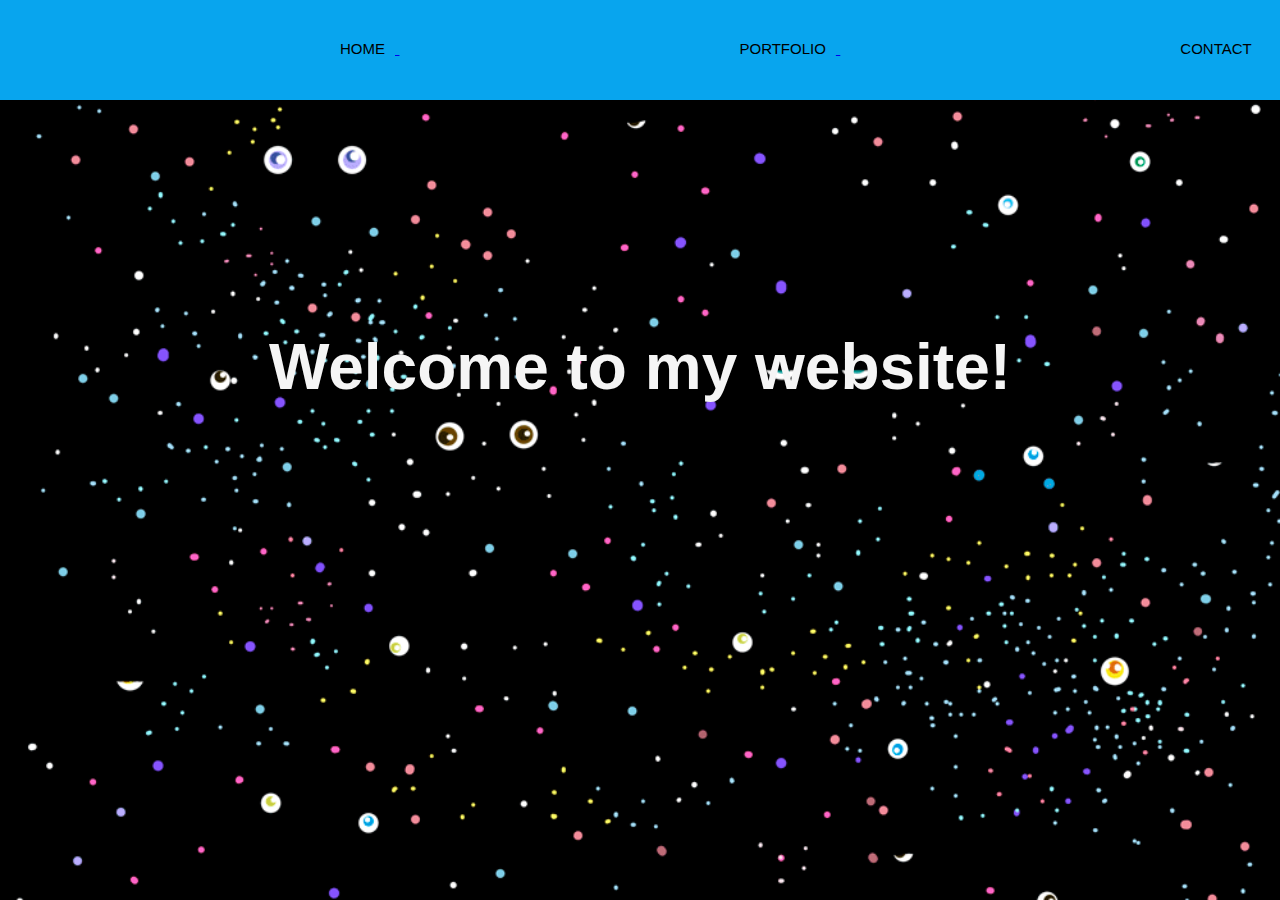
<file: index.html>
<!DOCTYPE html>
<html lang="en">
<head>
    <meta charset="UTF-8">
    <meta http-equiv="X-UA-Compatible" content="IE=edge">
    <meta name="viewport" content="width=device-width, initial-scale=1.0">
    <title>HOME</title>
    <link rel="stylesheet" href="style.css">
</head>
<body id="mainDesign">
   <div id="header" > 
         <a href="index.html">
            <button id="Home" class="txt69">HOME</button>
        </a>
           
           <a href="portfolio.html">
            <button id="Portfolio" class="txt69">PORTFOLIO</button>
        </a> 
        <a href="contact.html">
            <button id="Contact" class="txt69">CONTACT</button>
        </a>
        </div>

     <div id="sir">
        <h1>Welcome to my website!</h1>
     </div>   
   </div>
</body>
</html>
</file>
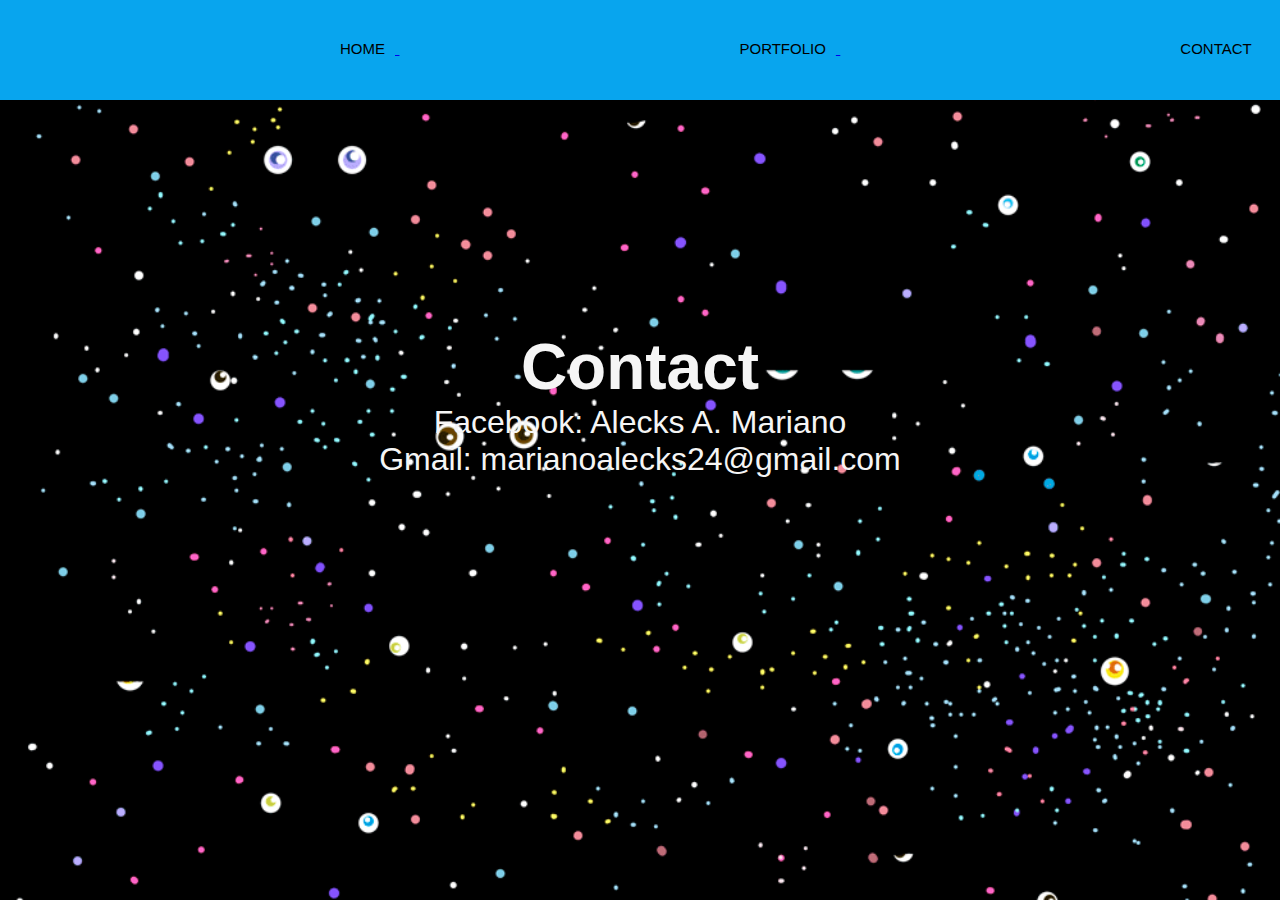
<file: contact.html>
<!DOCTYPE html>
<html lang="en">
<head>
    <meta charset="UTF-8">
    <meta http-equiv="X-UA-Compatible" content="IE=edge">
    <meta name="viewport" content="width=" initial-scale=1.0">
    <title>CONTACT</title>
    <link rel="stylesheet" href="contact.css">
</head>
<body id="mainDesign">
    <div id="header" > 
        <a href="index.html">
           <button id="Home" class="txt69">HOME</button>
       </a>
          
          <a href="portfolio.html">
           <button id="Portfolio" class="txt69">PORTFOLIO</button>
       </a> 
       <a href="contact.html">
           <button id="Contact" class="txt69">CONTACT</button>
       </a>
       </div>

     <div id="sir">
        <h1 class="bgn">Contact</h1> 
           <p>Facebook: Alecks A. Mariano</p>
           <p>Gmail: marianoalecks24@gmail.com</p>
  
     </div>   
   
</body>
</html>
</file>
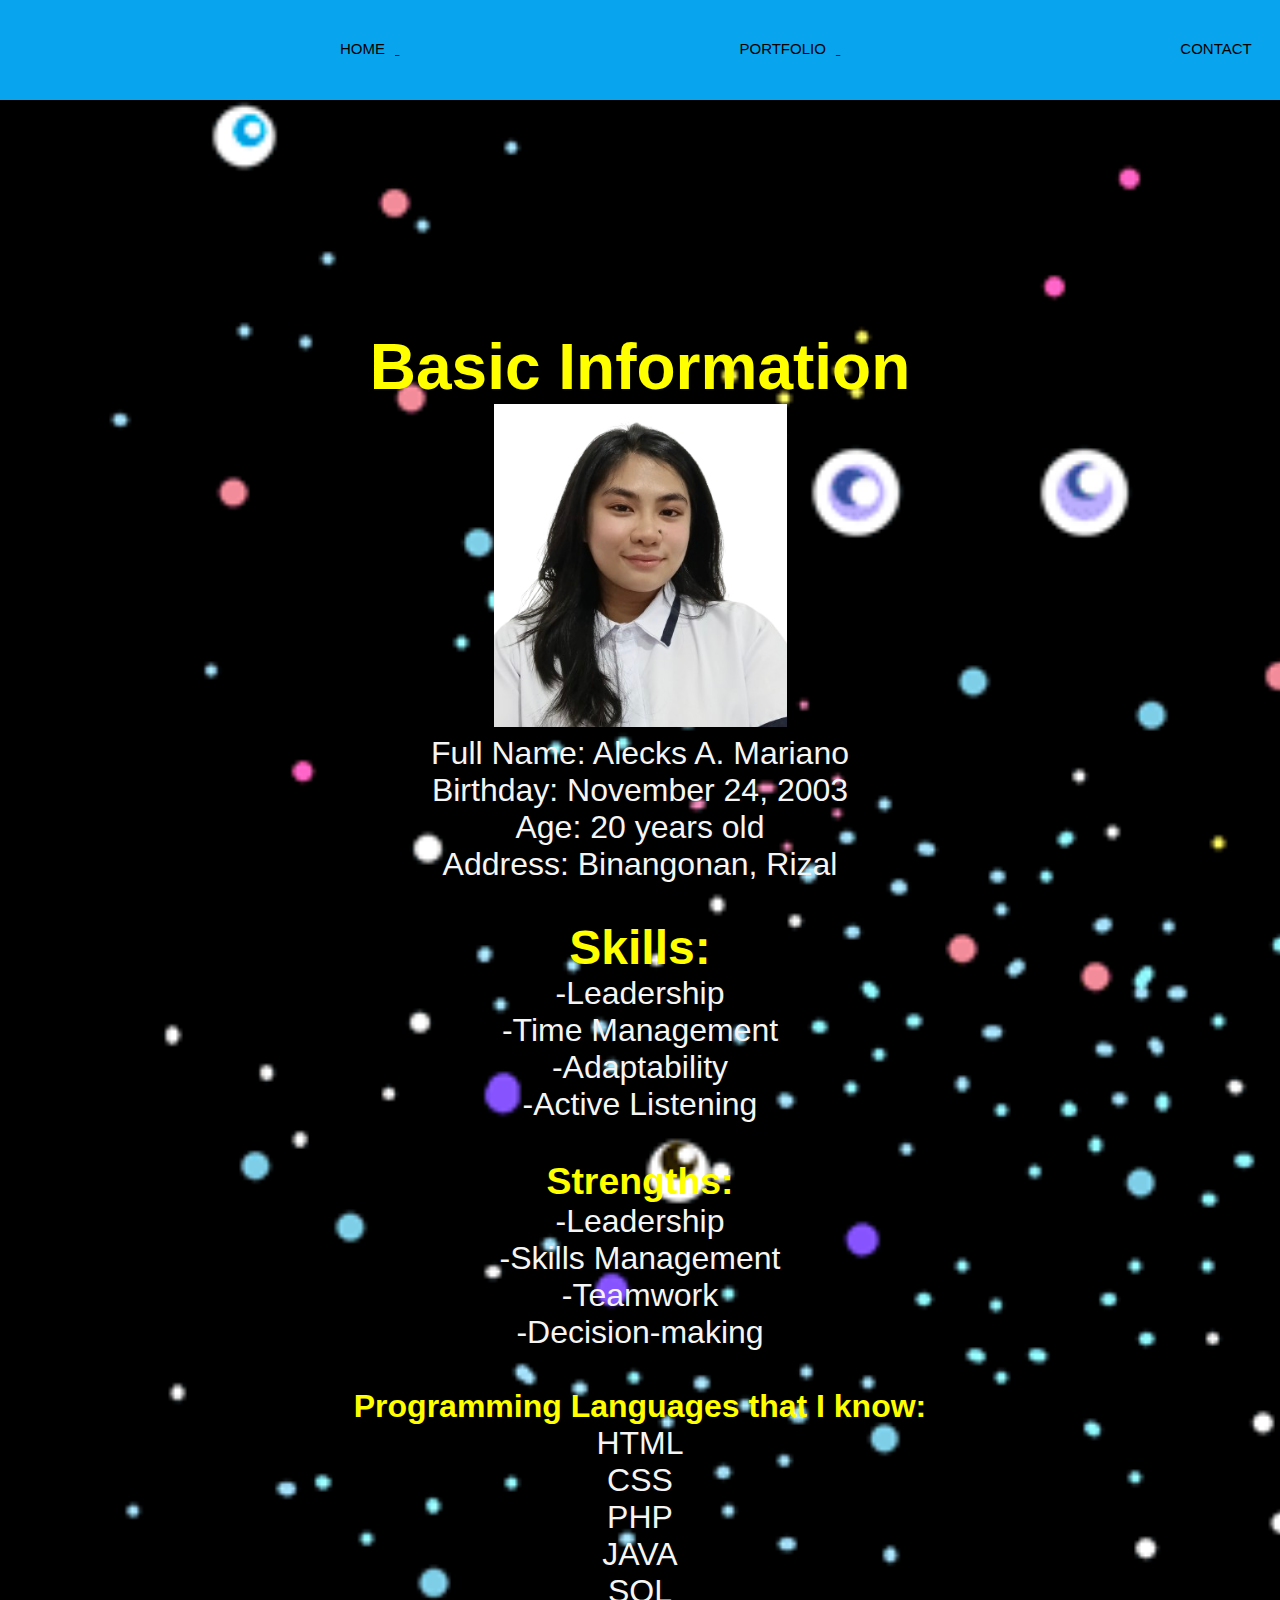
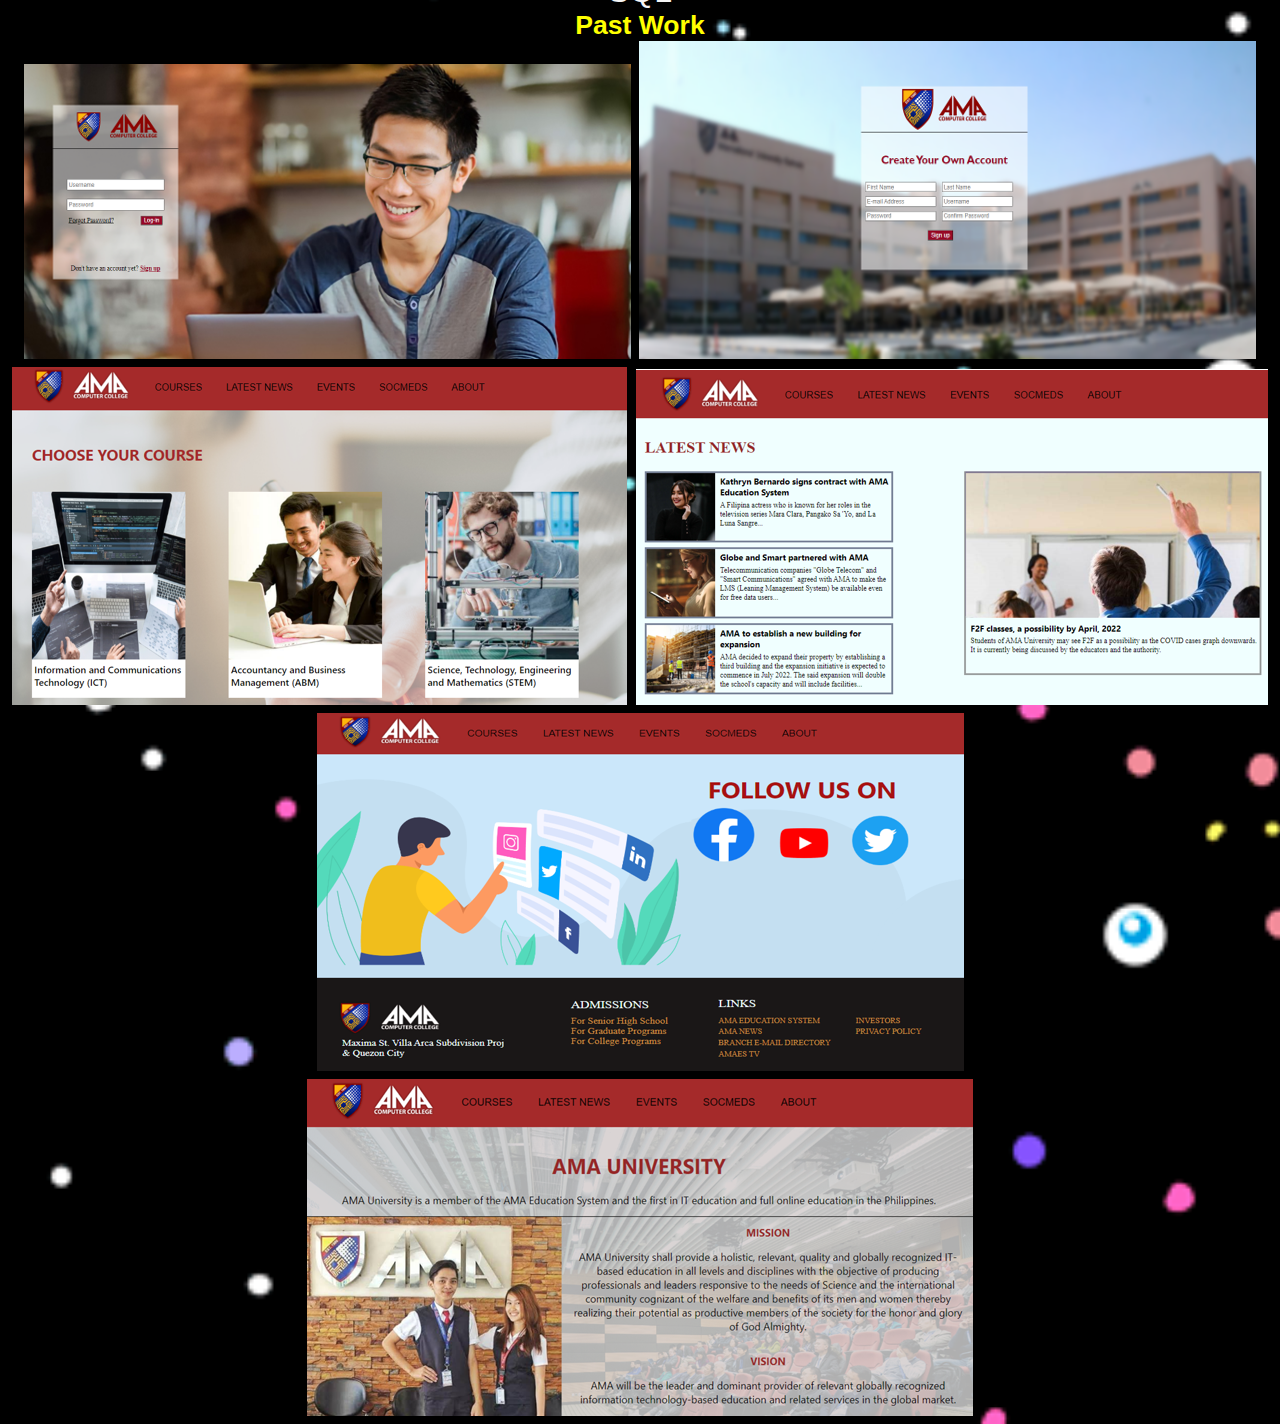
<file: portfolio.html>
<!DOCTYPE html>
<html lang="en">
<head>
    <meta charset="UTF-8">
    <meta http-equiv="X-UA-Compatible" content="IE=edge">
    <meta name="viewport" content="width=" initial-scale=1.0">
    <title>Portfolio</title>
    <link rel="stylesheet" href="portfolio.css">
</head>
<body id="mainDesign">
    <div id="header" > 
        <a href="index.html">
           <button id="Home" class="txt69">HOME</button>
       </a>
          
          <a href="portfolio.html">
           <button id="Portfolio" class="txt69">PORTFOLIO</button>
       </a> 
       <a href="contact.html">
           <button id="Contact" class="txt69">CONTACT</button>
       </a>
       </div>

     <div id="sir">
        <h1 class="bgn">Basic Information</h1> 
            <div id="pic">   <img src="mimi.png" > </div>
           <p>Full Name: Alecks A. Mariano</p>
           <p>Birthday: November 24, 2003</p>
           <p>Age: 20 years old</p>
           <p>Address: Binangonan, Rizal</p>

                <br>

        <h2 class="bgn">Skills:</h2>
           <p>-Leadership</p>
           <p>-Time Management</p>
           <p>-Adaptability</p>
           <p>-Active Listening</p>

                <br>

        <h3 class="bgn">Strengths:</h3>
           <p>-Leadership</p>
           <p>-Skills Management</p>
           <p>-Teamwork</p>
           <p>-Decision-making</p>

                <br>

        <h4 class="bgn">Programming Languages that I know: </h4>
           <p>HTML</p>   
           <p>CSS</p>
           <p>PHP</p>
           <p>JAVA</p>
           <p>SQL</p>

        <h5 class="bgn" id="work">Past Work</h5>   
                <img src="login.png" alt="Login Page">
                <img src="signup.png" alt="Login Page">
                <img src="courses.png" alt="Login Page">
                <img src="news.png" alt="Login Page">
                <img src="socmeds.png" alt="Login Page">
                <img src="about.png" alt="Login Page">
     </div>   
   
</body>
</html>
</file>
<file: style.css>
*{
    margin: 0;
    padding: 0;
    font-family: 'Poppins', sans-serif;
    box-sizing: border-box;
}
.body{
    background: #080808;
    color: #fff;
}
#mainDesign{
   background-image: url("background.gif");
   background-repeat: no-repeat;
   background-size: cover;
}
.container{
    padding: 10px 10;
}
nav{
    display: flex;
    align-items: center;
    justify-content: space-between;
    flex-wrap: wrap;
 }
 .logo{
    width: 150px;
 }
 nav ul li{
    display: inline-block;
    list-style: none;
    margin: 10px 20px;
 }
 nav ul li a{
    color: #fff;
    text-decoration: none;
    font-size: 50px;
    position: relative;
 }
 nav ul li a::after{
    content: '';
    width: 0px;
    height: 3px;
    background: #ff004f;
    position: absolute;
    left: 0;
    bottom: -6px;
    transition: 0.5s;
 }
 nav ul li a:hover::after{
    width: 100%;
 }
 #header{
   background-color: rgb(8, 165, 238);
   height: 100px;
   width: 1570px;
}
.txt69 {
    padding-top: 10px;
    padding-left: 10px;
    padding-right: 10px;
    padding-bottom: 10px;
    margin-left: 330px;
    margin-top: 30px;
    background-color: transparent;
    box-shadow: none;
    border-style: none;
    font-size: 15px;
}
.txt69:hover{  
   font-size: x-large;
}
#sir{
   animation-name: rtl;
   animation-duration: 4s;
   text-align: center;
   color: whitesmoke;
   padding-top: 230px;
   font-size: xx-large;
}
@keyframes rtl{
   0%{opacity :0;}
   100%{opacity : 1;}
}
.bgn{
   color: yellow;
}
</file>
<file: contact.css>
*{
    margin: 0;
    padding: 0;
    font-family: 'Poppins', sans-serif;
    box-sizing: border-box;
}
.body{
    background: #080808;
    color: #fff;
}
#mainDesign{
   background-image: url("background.gif");
   background-repeat: no-repeat;
   background-size: cover;
}
.container{
    padding: 10px 10;
}
nav{
    display: flex;
    align-items: center;
    justify-content: space-between;
    flex-wrap: wrap;
 }
 .logo{
    width: 150px;
 }
 nav ul li{
    display: inline-block;
    list-style: none;
    margin: 10px 20px;
 }
 nav ul li a{
    color: #fff;
    text-decoration: none;
    font-size: 50px;
    position: relative;
 }
 nav ul li a::after{
    content: '';
    width: 0px;
    height: 3px;
    background: #ff004f;
    position: absolute;
    left: 0;
    bottom: -6px;
    transition: 0.5s;
 }
 nav ul li a:hover::after{
    width: 100%;
 }
 #header{
   background-color: rgb(8, 165, 238);
   height: 100px;
   width: 1570px;
}
.txt69 {
    padding-top: 10px;
    padding-left: 10px;
    padding-right: 10px;
    padding-bottom: 10px;
    margin-left: 330px;
    margin-top: 30px;
    background-color: transparent;
    box-shadow: none;
    border-style: none;
    font-size: 15px;
}
.txt69:hover{  
   font-size: x-large;
}
#sir{
   animation-name: rtl;
   animation-duration: 4s;
   text-align: center;
   color: whitesmoke;
   padding-top: 230px;
   font-size: xx-large;
}
@keyframes rtl{
   0%{opacity :0;}
   100%{opacity : 1;}
}
</file>
<file: portfolio.css>
*{
   margin: 0;
   padding: 0;
   font-family: 'Poppins', sans-serif;
   box-sizing: border-box;
}
.body{
   background: #080808;
   color: #fff;
}
#mainDesign{
  background-image: url("background.gif");
  background-repeat: no-repeat;
  background-size: cover;
}
.container{
   padding: 10px 10;
}
nav{
   display: flex;
   align-items: center;
   justify-content: space-between;
   flex-wrap: wrap;
}
.logo{
   width: 150px;
}
nav ul li{
   display: inline-block;
   list-style: none;
   margin: 10px 20px;
}
nav ul li a{
   color: #fff;
   text-decoration: none;
   font-size: 50px;
   position: relative;
}
nav ul li a::after{
   content: '';
   width: 0px;
   height: 3px;
   background: #ff004f;
   position: absolute;
   left: 0;
   bottom: -6px;
   transition: 0.5s;
}
nav ul li a:hover::after{
   width: 100%;
}
#header{
  background-color: rgb(8, 165, 238);
  height: 100px;
  width: 1570px;
}
.txt69 {
   padding-top: 10px;
   padding-left: 10px;
   padding-right: 10px;
   padding-bottom: 10px;
   margin-left: 330px;
   margin-top: 30px;
   background-color: transparent;
   box-shadow: none;
   border-style: none;
   font-size: 15px;
}
.txt69:hover{  
  font-size: x-large;
}
#sir{
  animation-name: rtl;
  animation-duration: 4s;
  text-align: center;
  color: whitesmoke;
  padding-top: 230px;
  font-size: xx-large;
}
@keyframes rtl{
  0%{opacity :0;}
  100%{opacity : 1;}
}
.bgn{
   color: yellow;
}
</file>
